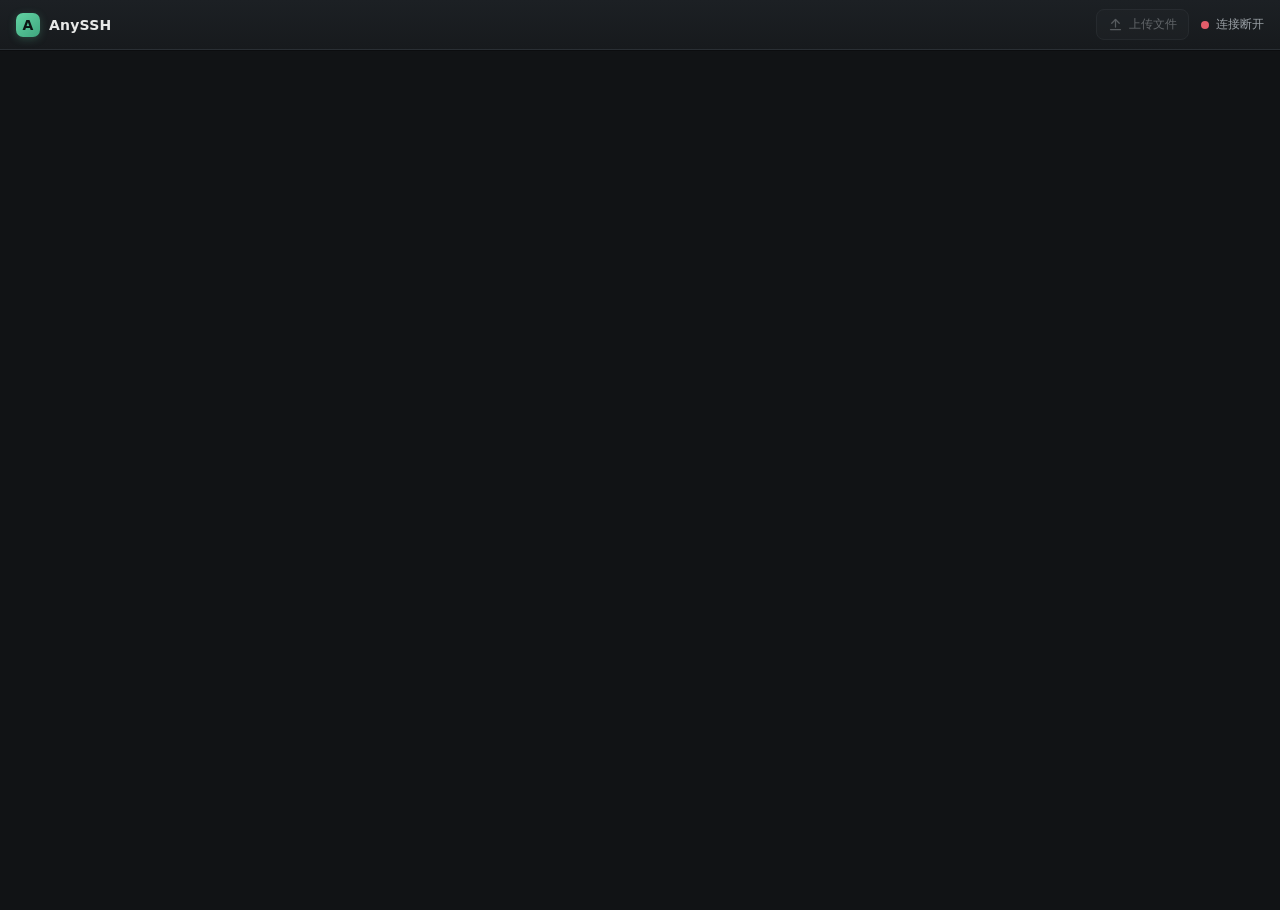
<file: internal/server/web/index.html>
<!doctype html>
<html lang="en">
<head>
  <meta charset="utf-8">
  <meta name="viewport" content="width=device-width, initial-scale=1, viewport-fit=cover">
  <title>AnySSH Terminal</title>
  <link rel="stylesheet" href="vendor/xterm.css">
  <link rel="stylesheet" href="app.css">
</head>
<body>
  <header>
    <div class="brand">
      <span class="brand-mark" aria-hidden="true">A</span>
      <span class="brand-name">AnySSH</span>
    </div>
    <div class="header-right">
      <button id="uploadButton" class="icon-button" type="button" title="上传文件到当前目录" disabled>
        <svg viewBox="0 0 24 24" width="15" height="15" aria-hidden="true" fill="none" stroke="currentColor" stroke-width="2" stroke-linecap="round" stroke-linejoin="round"><path d="M12 16V4"/><path d="m6 10 6-6 6 6"/><path d="M4 20h16"/></svg>
        <span>上传文件</span>
      </button>
      <span id="status" data-state="connecting">
        <span class="status-dot" aria-hidden="true"></span>
        <span class="status-text">连接中</span>
      </span>
      <input id="fileInput" type="file" hidden>
    </div>
  </header>
  <main class="terminal-wrap">
    <div id="terminal" aria-label="Remote terminal"></div>
    <div id="dropzone" class="dropzone" aria-hidden="true">
      <div class="dropzone-inner">
        <svg viewBox="0 0 24 24" width="34" height="34" fill="none" stroke="currentColor" stroke-width="1.6" stroke-linecap="round" stroke-linejoin="round"><path d="M12 16V4"/><path d="m6 10 6-6 6 6"/><path d="M4 20h16"/></svg>
        <span>释放以上传到当前目录</span>
        <small>单文件最大 64 MiB</small>
      </div>
    </div>
  </main>
  <script src="vendor/xterm.js"></script>
  <script src="vendor/addon-fit.js"></script>
  <script src="app.js"></script>
</body>
</html>
</file>
<file: internal/server/web/vendor/xterm.css>
/**
 * Copyright (c) 2014 The xterm.js authors. All rights reserved.
 * Copyright (c) 2012-2013, Christopher Jeffrey (MIT License)
 * https://github.com/chjj/term.js
 * @license MIT
 *
 * Permission is hereby granted, free of charge, to any person obtaining a copy
 * of this software and associated documentation files (the "Software"), to deal
 * in the Software without restriction, including without limitation the rights
 * to use, copy, modify, merge, publish, distribute, sublicense, and/or sell
 * copies of the Software, and to permit persons to whom the Software is
 * furnished to do so, subject to the following conditions:
 *
 * The above copyright notice and this permission notice shall be included in
 * all copies or substantial portions of the Software.
 *
 * THE SOFTWARE IS PROVIDED "AS IS", WITHOUT WARRANTY OF ANY KIND, EXPRESS OR
 * IMPLIED, INCLUDING BUT NOT LIMITED TO THE WARRANTIES OF MERCHANTABILITY,
 * FITNESS FOR A PARTICULAR PURPOSE AND NONINFRINGEMENT. IN NO EVENT SHALL THE
 * AUTHORS OR COPYRIGHT HOLDERS BE LIABLE FOR ANY CLAIM, DAMAGES OR OTHER
 * LIABILITY, WHETHER IN AN ACTION OF CONTRACT, TORT OR OTHERWISE, ARISING FROM,
 * OUT OF OR IN CONNECTION WITH THE SOFTWARE OR THE USE OR OTHER DEALINGS IN
 * THE SOFTWARE.
 *
 * Originally forked from (with the author's permission):
 *   Fabrice Bellard's javascript vt100 for jslinux:
 *   http://bellard.org/jslinux/
 *   Copyright (c) 2011 Fabrice Bellard
 *   The original design remains. The terminal itself
 *   has been extended to include xterm CSI codes, among
 *   other features.
 */

/**
 *  Default styles for xterm.js
 */

.xterm {
    cursor: text;
    position: relative;
    user-select: none;
    -ms-user-select: none;
    -webkit-user-select: none;
}

.xterm.focus,
.xterm:focus {
    outline: none;
}

.xterm .xterm-helpers {
    position: absolute;
    top: 0;
    /**
     * The z-index of the helpers must be higher than the canvases in order for
     * IMEs to appear on top.
     */
    z-index: 5;
}

.xterm .xterm-helper-textarea {
    padding: 0;
    border: 0;
    margin: 0;
    /* Move textarea out of the screen to the far left, so that the cursor is not visible */
    position: absolute;
    opacity: 0;
    left: -9999em;
    top: 0;
    width: 0;
    height: 0;
    z-index: -5;
    /** Prevent wrapping so the IME appears against the textarea at the correct position */
    white-space: nowrap;
    overflow: hidden;
    resize: none;
}

.xterm .composition-view {
    /* TODO: Composition position got messed up somewhere */
    background: #000;
    color: #FFF;
    display: none;
    position: absolute;
    white-space: nowrap;
    z-index: 1;
}

.xterm .composition-view.active {
    display: block;
}

.xterm .xterm-viewport {
    /* On OS X this is required in order for the scroll bar to appear fully opaque */
    background-color: #000;
    overflow-y: scroll;
    cursor: default;
    position: absolute;
    right: 0;
    left: 0;
    top: 0;
    bottom: 0;
}

.xterm .xterm-screen {
    position: relative;
}

.xterm .xterm-screen canvas {
    position: absolute;
    left: 0;
    top: 0;
}

.xterm-char-measure-element {
    display: inline-block;
    visibility: hidden;
    position: absolute;
    top: 0;
    left: -9999em;
    line-height: normal;
}

.xterm.enable-mouse-events {
    /* When mouse events are enabled (eg. tmux), revert to the standard pointer cursor */
    cursor: default;
}

.xterm.xterm-cursor-pointer,
.xterm .xterm-cursor-pointer {
    cursor: pointer;
}

.xterm.column-select.focus {
    /* Column selection mode */
    cursor: crosshair;
}

.xterm .xterm-accessibility:not(.debug),
.xterm .xterm-message {
    position: absolute;
    left: 0;
    top: 0;
    bottom: 0;
    right: 0;
    z-index: 10;
    color: transparent;
    pointer-events: none;
}

.xterm .xterm-accessibility-tree:not(.debug) *::selection {
  color: transparent;
}

.xterm .xterm-accessibility-tree {
  font-family: monospace;
  user-select: text;
  white-space: pre;
}

.xterm .xterm-accessibility-tree > div {
  transform-origin: left;
  width: fit-content;
}

.xterm .live-region {
    position: absolute;
    left: -9999px;
    width: 1px;
    height: 1px;
    overflow: hidden;
}

.xterm-dim {
    /* Dim should not apply to background, so the opacity of the foreground color is applied
     * explicitly in the generated class and reset to 1 here */
    opacity: 1 !important;
}

.xterm-underline-1 { text-decoration: underline; }
.xterm-underline-2 { text-decoration: double underline; }
.xterm-underline-3 { text-decoration: wavy underline; }
.xterm-underline-4 { text-decoration: dotted underline; }
.xterm-underline-5 { text-decoration: dashed underline; }

.xterm-overline {
    text-decoration: overline;
}

.xterm-overline.xterm-underline-1 { text-decoration: overline underline; }
.xterm-overline.xterm-underline-2 { text-decoration: overline double underline; }
.xterm-overline.xterm-underline-3 { text-decoration: overline wavy underline; }
.xterm-overline.xterm-underline-4 { text-decoration: overline dotted underline; }
.xterm-overline.xterm-underline-5 { text-decoration: overline dashed underline; }

.xterm-strikethrough {
    text-decoration: line-through;
}

.xterm-screen .xterm-decoration-container .xterm-decoration {
	z-index: 6;
	position: absolute;
}

.xterm-screen .xterm-decoration-container .xterm-decoration.xterm-decoration-top-layer {
	z-index: 7;
}

.xterm-decoration-overview-ruler {
    z-index: 8;
    position: absolute;
    top: 0;
    right: 0;
    pointer-events: none;
}

.xterm-decoration-top {
    z-index: 2;
    position: relative;
}



/* Derived from vs/base/browser/ui/scrollbar/media/scrollbar.css */

/* xterm.js customization: Override xterm's cursor style */
.xterm .xterm-scrollable-element > .scrollbar {
    cursor: default;
}

/* Arrows */
.xterm .xterm-scrollable-element > .scrollbar > .scra {
	cursor: pointer;
	font-size: 11px !important;
}

.xterm .xterm-scrollable-element > .visible {
	opacity: 1;

	/* Background rule added for IE9 - to allow clicks on dom node */
	background:rgba(0,0,0,0);

	transition: opacity 100ms linear;
	/* In front of peek view */
	z-index: 11;
}
.xterm .xterm-scrollable-element > .invisible {
	opacity: 0;
	pointer-events: none;
}
.xterm .xterm-scrollable-element > .invisible.fade {
	transition: opacity 800ms linear;
}

/* Scrollable Content Inset Shadow */
.xterm .xterm-scrollable-element > .shadow {
	position: absolute;
	display: none;
}
.xterm .xterm-scrollable-element > .shadow.top {
	display: block;
	top: 0;
	left: 3px;
	height: 3px;
	width: 100%;
	box-shadow: var(--vscode-scrollbar-shadow, #000) 0 6px 6px -6px inset;
}
.xterm .xterm-scrollable-element > .shadow.left {
	display: block;
	top: 3px;
	left: 0;
	height: 100%;
	width: 3px;
	box-shadow: var(--vscode-scrollbar-shadow, #000) 6px 0 6px -6px inset;
}
.xterm .xterm-scrollable-element > .shadow.top-left-corner {
	display: block;
	top: 0;
	left: 0;
	height: 3px;
	width: 3px;
}
.xterm .xterm-scrollable-element > .shadow.top.left {
	box-shadow: var(--vscode-scrollbar-shadow, #000) 6px 0 6px -6px inset;
}
</file>
<file: internal/server/web/app.css>
:root {
  color-scheme: dark;
  --bg: #111315;
  --panel: #191c1f;
  --panel-2: #23272b;
  --border: #2a2f34;
  --text: #e8e9e8;
  --muted: #9aa0a6;
  --brand: #63d4a3;
  --brand-dim: #3fa77f;
  font-family: ui-monospace, SFMono-Regular, Menlo, Monaco, Consolas, monospace;
  background: var(--bg);
  color: var(--text);
}

* { box-sizing: border-box; }

html, body {
  width: 100%;
  height: 100%;
  margin: 0;
  overflow: hidden;
}

body {
  display: grid;
  grid-template-rows: 50px minmax(0, 1fr);
  background: var(--bg);
}

header {
  display: flex;
  align-items: center;
  justify-content: space-between;
  padding: env(safe-area-inset-top) max(16px, env(safe-area-inset-right)) 0 max(16px, env(safe-area-inset-left));
  border-bottom: 1px solid var(--border);
  background: linear-gradient(180deg, #1c2024, #171a1d);
  box-shadow: 0 1px 0 rgba(0, 0, 0, 0.3);
  font-family: system-ui, sans-serif;
  font-size: 13px;
}

.brand {
  display: inline-flex;
  align-items: center;
  gap: 9px;
}

.brand-mark {
  display: grid;
  place-items: center;
  width: 24px;
  height: 24px;
  border-radius: 7px;
  background: linear-gradient(140deg, var(--brand), var(--brand-dim));
  color: #0c1512;
  font-weight: 700;
  font-size: 14px;
  box-shadow: 0 2px 8px rgba(99, 212, 163, 0.25);
}

.brand-name {
  font-weight: 600;
  font-size: 14px;
  letter-spacing: 0.2px;
}

.header-right {
  display: inline-flex;
  align-items: center;
  gap: 12px;
}

.icon-button {
  display: inline-flex;
  align-items: center;
  gap: 6px;
  font: inherit;
  font-size: 12px;
  color: #cdd2d6;
  background: var(--panel-2);
  border: 1px solid #3a3f44;
  border-radius: 8px;
  padding: 6px 11px;
  cursor: pointer;
  transition: border-color 0.15s, color 0.15s, background 0.15s;
}

.icon-button svg { opacity: 0.85; }
.icon-button:hover:not(:disabled) { border-color: var(--brand); color: var(--text); background: #282d31; }
.icon-button:hover:not(:disabled) svg { opacity: 1; color: var(--brand); }
.icon-button:active:not(:disabled) { transform: translateY(1px); }
.icon-button:disabled { opacity: 0.4; cursor: default; }
.icon-button[data-busy="true"] { opacity: 0.7; cursor: progress; }

#status {
  display: inline-flex;
  align-items: center;
  gap: 7px;
  color: var(--muted);
  font-size: 12px;
}

.status-dot {
  width: 8px;
  height: 8px;
  border-radius: 50%;
  background: #d3a53b;
}

#status[data-state="connecting"] .status-dot { animation: pulse 1.4s infinite; }
#status[data-state="connected"] .status-dot { background: var(--brand); box-shadow: 0 0 8px rgba(99, 212, 163, 0.6); }
#status[data-state="offline"] .status-dot { background: #e35d6a; }

@keyframes pulse {
  0% { box-shadow: 0 0 0 0 rgba(211, 165, 59, 0.5); }
  70% { box-shadow: 0 0 0 6px rgba(211, 165, 59, 0); }
  100% { box-shadow: 0 0 0 0 rgba(211, 165, 59, 0); }
}

.terminal-wrap {
  position: relative;
  min-width: 0;
  min-height: 0;
}

#terminal {
  height: 100%;
  min-width: 0;
  min-height: 0;
  padding: 12px 10px max(10px, env(safe-area-inset-bottom));
}

.xterm { height: 100%; }
.xterm-viewport { scrollbar-color: #4d5358 var(--panel); }
.xterm-viewport::-webkit-scrollbar { width: 10px; }
.xterm-viewport::-webkit-scrollbar-thumb { background: #3a4046; border-radius: 6px; border: 2px solid var(--bg); }

.dropzone {
  position: absolute;
  inset: 10px;
  z-index: 5;
  display: none;
  align-items: center;
  justify-content: center;
  background: rgba(17, 19, 21, 0.82);
  backdrop-filter: blur(2px);
  border: 2px dashed var(--brand);
  border-radius: 14px;
  font-family: system-ui, sans-serif;
}

.dropzone.show { display: flex; }

.dropzone-inner {
  display: flex;
  flex-direction: column;
  align-items: center;
  gap: 10px;
  color: var(--text);
  font-size: 14px;
}

.dropzone-inner svg { color: var(--brand); }
.dropzone-inner small { color: var(--muted); font-size: 12px; }
</file>
